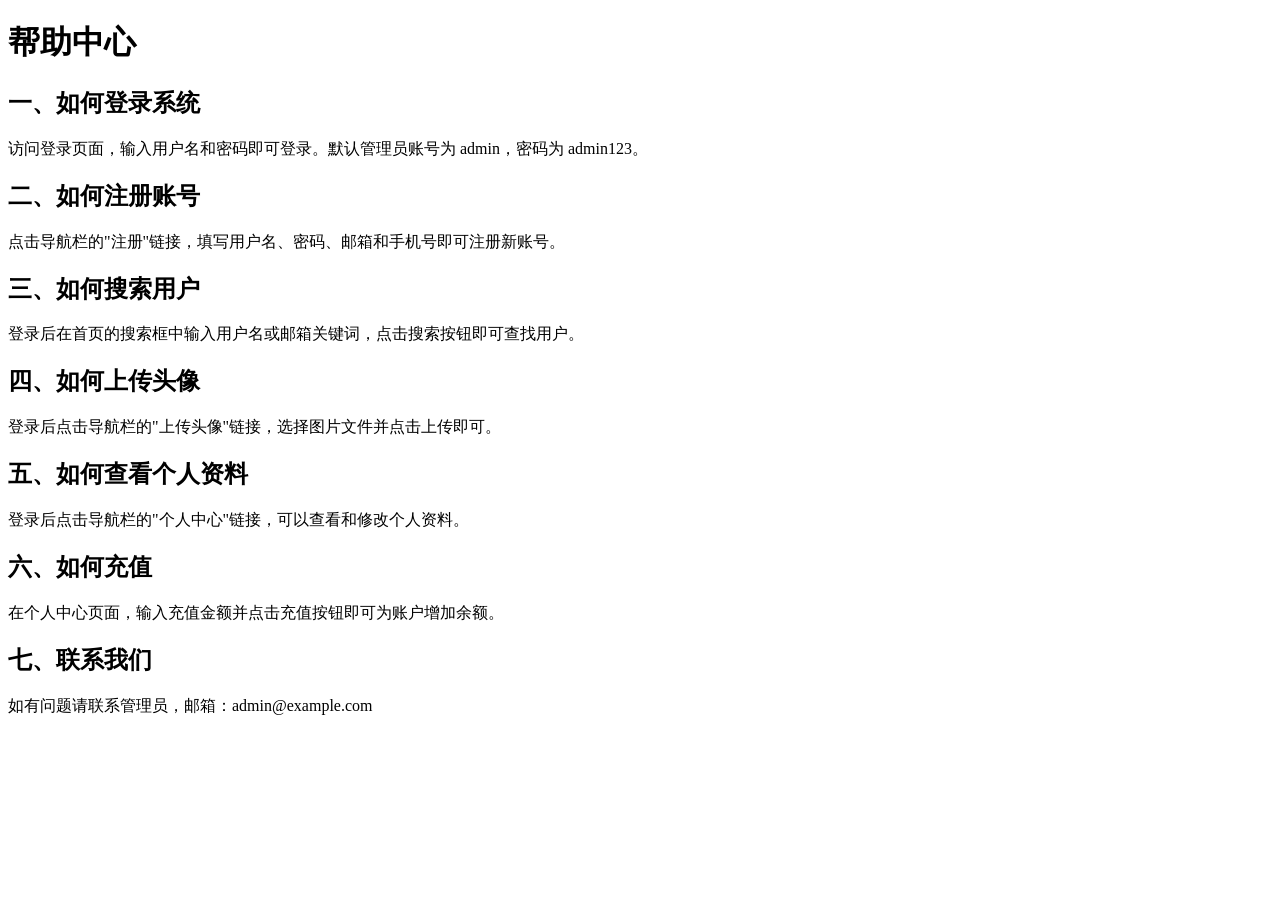
<file: pages/help.html>
<!DOCTYPE html>
<html>
<head>
    <meta charset="UTF-8">
    <title>帮助中心</title>
</head>
<body>
    <h1>帮助中心</h1>

    <h2>一、如何登录系统</h2>
    <p>访问登录页面，输入用户名和密码即可登录。默认管理员账号为 admin，密码为 admin123。</p>

    <h2>二、如何注册账号</h2>
    <p>点击导航栏的"注册"链接，填写用户名、密码、邮箱和手机号即可注册新账号。</p>

    <h2>三、如何搜索用户</h2>
    <p>登录后在首页的搜索框中输入用户名或邮箱关键词，点击搜索按钮即可查找用户。</p>

    <h2>四、如何上传头像</h2>
    <p>登录后点击导航栏的"上传头像"链接，选择图片文件并点击上传即可。</p>

    <h2>五、如何查看个人资料</h2>
    <p>登录后点击导航栏的"个人中心"链接，可以查看和修改个人资料。</p>

    <h2>六、如何充值</h2>
    <p>在个人中心页面，输入充值金额并点击充值按钮即可为账户增加余额。</p>

    <h2>七、联系我们</h2>
    <p>如有问题请联系管理员，邮箱：admin@example.com</p>
</body>
</html>
</file>
